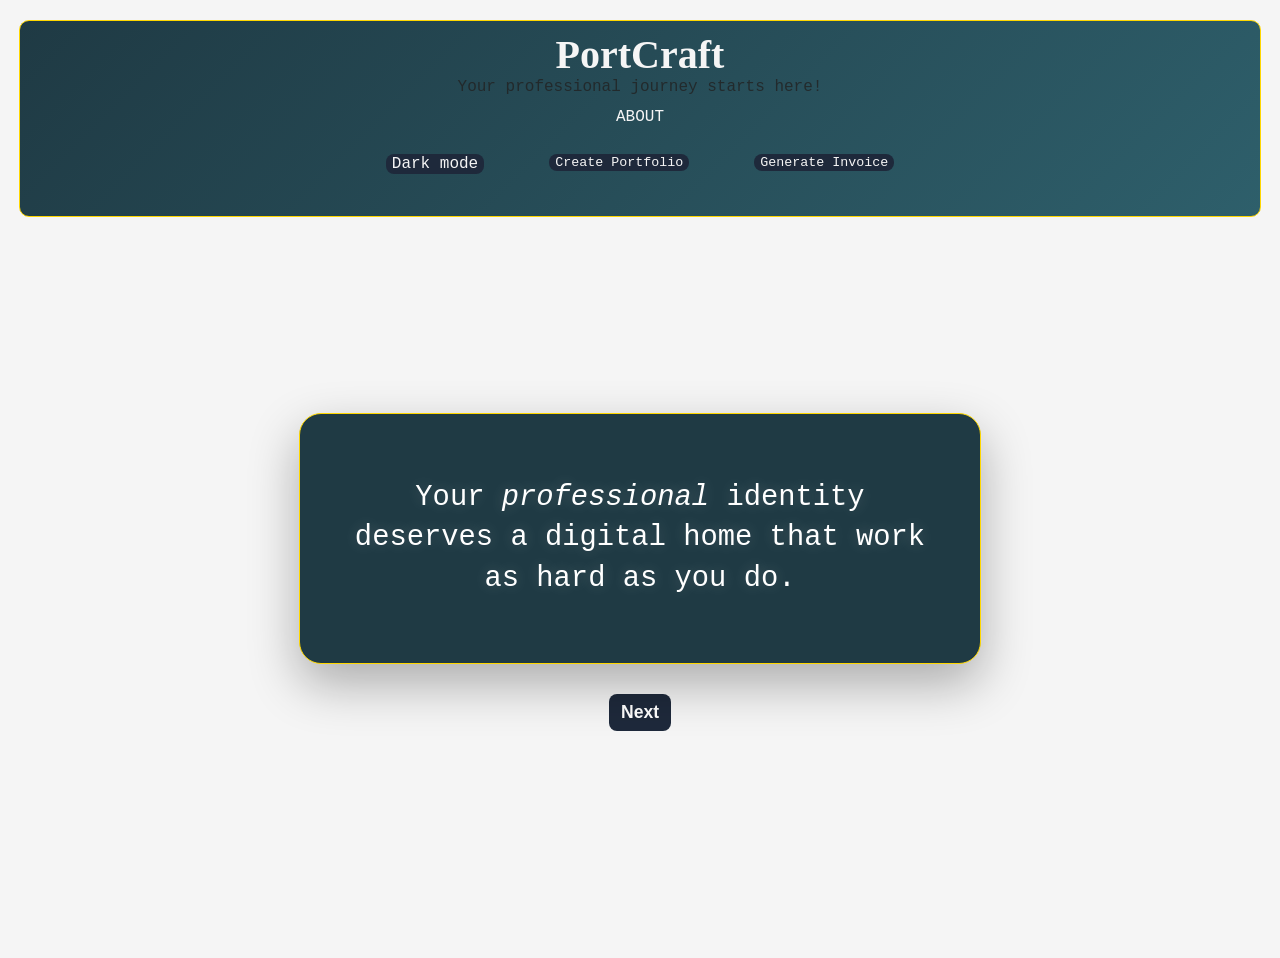
<file: index.html>
<!DOCTYPE html>
<html lang="en">
<head>
    <meta charset="UTF-8">
    <meta name="viewport" content="width=device-width, initial-scale=1.0">
    <title>PortCraft</title>
    <link rel="stylesheet" href="./css/landing.css">
</head>
<body>
    <header id="top">
    <div class="logo">
        <h1>PortCraft</h1>
        <p class="tagline">Your professional journey starts here!</p>
    </div>

    <div id="nav-container">
        <div id="nav-box">
        <nav>
        <ul>
            <li><a href="#about" id="about-link" class="nav-link">About</a></li>
            <li><a href="#home" id="back-to-home" class="nav-link hidden">Back to Home</a></li>
        </ul>
        </div>

        <div id="shortcut">
        <button id="toggle" aria-label="Change to dark mode" class="nav-link">Dark mode</button>
        <a href="workshop.html#portfolio"><button>Create Portfolio</button></a>
        <a href="workshop.html#invoice"><button>Generate Invoice</button></a>
        </div>
        
    </div>  
    </header>

    <!--persuasive contents skeleton starts here-->
    <section id="persuasion-section">
        <div class="text-box">
        <h1 id="main-text">Your <em>professional</em> identity deserves a digital home that work as hard
        as you do.</h1>
        </div>
        <div class="ctrl-panel">
        <button id="click-me">Next</button>

        <div id="choices" class="hidden">
            <button id="yes-btn">Yes</button>
            <button id="no-btn">No</button>
        </div>
        </div>
    </section>

    </section>
<!--Ends Here-->











<!--Rps skeleton starts here-->
    <section id="rps-game" class="hidden">
        <h1 id="intro">Rock-Paper-Scissors</h1>
        <div id="arsenal">
        <p>Best of Luck!</p>
        <button id="rock">Rock</button>
        <button id="paper">Paper</button>
        <button id="scissors">Scissors</button>
        </div>

        <div id="results">
            <p id="round-result">Choose your weapon to begin!</p>
            <p id="score-board">Computer: <span id="computer-score">0</span> | Player: <span id="player-score">0</span></p>
        </div>

    <footer>
        <div class="footer-content">
            <h3 class="footer-title">About PortCraft</h3>
        <p>PortCraft helps users create a professional portfolio, generate invoices, and interact through a gamified experience.</p>
<p id="right">&copy; 2026 PortCraft. All rights reserved.</p>
        </div>
<section id="workshop-intro">
    <article>
        <p>
            In a world driven by first impressions, Our portfolio is our first handshake.
            Don't settle for templates, create something that reflects your unique skills.
        </p>
    </article>
</section>
<script src="./js/landing.js"></script>
<!--<script src="./js/workshop.js"></script>-->
    </footer>
<!--Rps skeleton ends here!-->





</body>

</html>
</file>
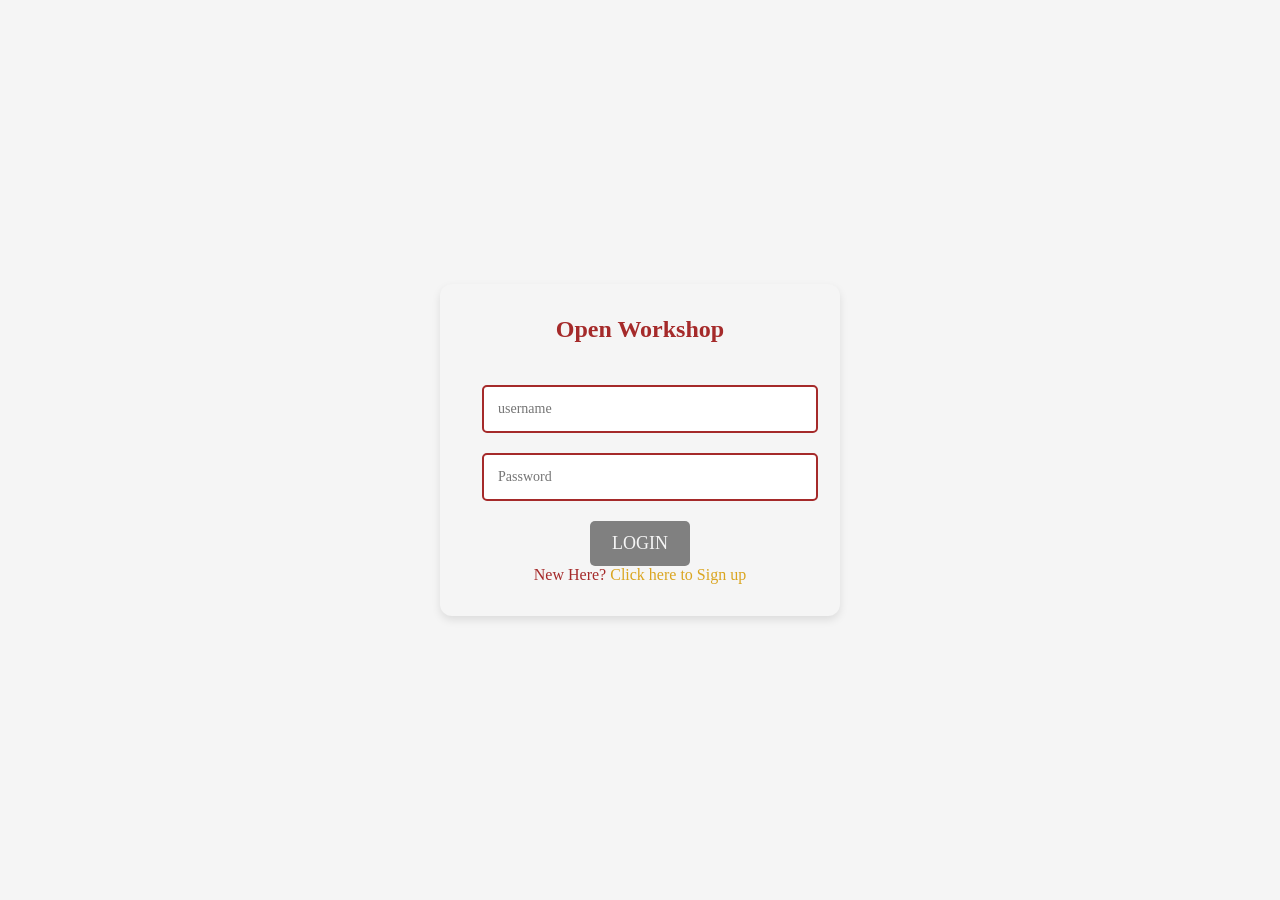
<file: login.html>
<!DOCTYPE html>
<html lang="en">
<head>
    <meta charset="UTF-8">
    <meta name="viewport" content="width=device-width, initial-scale=1.0">
    <title>Login/Signup</title>
    <link rel="stylesheet" href="./css/login.css">
</head>
<body>
    <div id="auth-container" class="hidden">

      <div id="signup-form">
         <form id="signup-section">
            <h2>Create Your Account</h2>
            <input type="text" id="signup-username" autocomplete="off" placeholder="username" required>
            <input type="password" id="signup-pwd" autocomplete="off" placeholder="Password" required>
            <button type="submit" id="signup-btn" class="auth-btn">SIGNUP</button>
         </form>
         <p>Already have an account? <a href="#" id="switch-to-login">Click here to login</a></p>
      </div>


      <div id="login-form">
         <form id="login-section" >
            <h2>Open Workshop</h2>
            <input type="text" id="login-username" autocomplete="off" placeholder="username" required>
            <input type="password" id="login-pwd" autocomplete="off" placeholder="Password" required>
            <button type="submit" id="login-btn" class="auth-btn">LOGIN</button>
         </form>

         <p>New Here? <a href="#" id="switch-to-signup">Click here to Sign up</a></p>
      </div>
      <div id="message" style="display: none;">
         <p id="err-msg">Username/Password does not exist.</p>
         <p id="suc-msg">Welcome back!</p>
      </div>


    </div>
    <script type="module" src="./js/login.js"></script>
</body>
</html>
</file>
<file: css/landing.css>
html{
    scroll-behavior: smooth;
}
:root {
    --bg-color: whitesmoke;
    --text-color: #222;
    --accent: #00ff6347;
    --font-main: 'Franklin Gothic Medium', 'Arial Narrow', Arial, sans-serif;
}

[data-theme = 'dark'] {
    --bg-color: #000;
    --text-color: #fff;
    --accent: #ff00ea;

}

#toggle {
    display: flex;
    align-items: center;
    order: -1;
}

body {
    background-color: var(--bg-color);
    margin: 0;
    padding: 20px;
    min-height: 100vh;
    color: var(--text-color);
    align-items: center;
    display: flex;
    flex-direction: column;
    align-items: center;
    font-family: var(--font-main);
    transition: background-color 0.3s ease;
    justify-content: space-between;
}


/* Header */
header {
    /* FIX: Changed from hardcoded #000 to var(--text-color) to support dark mode */
    color: var(--text-color);
    max-width: 100%;
    width: 100%;
    gap: 5px;
    border-bottom: 2px solid rgba(0,0,0,0.1);
    background: linear-gradient(135deg,#1f3a44,#2e5f6b);
    border-radius: 10px;
    border: 1.4px solid gold;
   /* box-sizing: border-box;*/
}
#nav-container{
    display: flex;
    flex-direction: column;
    justify-content: center;
    margin-bottom: 2rem;
}

#shortcut{
    display: flex;
    flex-direction: row;
    gap: 45px;
    justify-content: center;
    margin-top: 12px;
}
#shortcut button {
    background: #1e293b;
    margin: 10px;
    color: #f5f5f5;
    font-family:  'Courier New', Courier, monospace,Georgia, Arial, Helvetica, sans-serif;
    font-weight: 500;
    border-radius: 8px;
    width: auto;
    border-style: none;
    
}
nav{
    font-family: 'Courier New', Courier, monospace,Arial, Helvetica, sans-serif;
    font-weight: 500;
    text-transform: uppercase;
}
#about-link, #back-to-home{
    color: #f5f5f5;
}
#shortcut button:hover,#about-link:hover, #back-to-home:hover {
    transform: translateY(-3px);
    box-shadow: 0 5px 15px rgba(0,0,0,0.3);
}


.icon {
    justify-content: space-between;
}
.nav-link {
    text-decoration: none;
    color: var[--text-color];
    font-size: 1rem;
    transition: color 0.3s ease;
}

.nav-link:hover {
    color: var(--accent-color);

}


.logo h1 {
    color: #f5f5f5;
    margin: 0;
    font-weight: 600;
    font-family: 'Times New Roman', Times, serif;
    font-size: 2.5rem;
}

.link-container {
    display: flex;
    align-items: center;
    justify-content: center;
    gap: 15px;
}

.logo {
    display: flex;
    flex-direction: column;
    align-items: center;
    text-align: center;
    margin: 10px;
}

nav ul li {
    margin: 2px 0;
}
nav li{
    color: #f5f5f5;
}
nav ul {
    list-style-type: none;
    padding: 0;
    margin: 0;
    text-align: center;
    display: flex;
    flex-direction: column;
    align-items: center;
}

.tagline {
    margin: 0;
    font-size: 1rem;
    font-family: monospace,Cambria, Cochin, Georgia, Times, 'Times New Roman', serif;
    opacity: 0.8;
    color: var(--text-color);
}
/*Header ends here*/



/*persuasion page*/

#persuasion-section {
    display: flex;
    flex-direction: column;
    justify-content: center;
    align-items: center;
    height: 80vh;
    text-align: center;
}
.text-box {
    max-width: 600px;
    padding: 40px;
    box-shadow: 0 20px 50px rgba(0,0,0,0.3);
    transition: all 0.5s ease;
    background: #1f3a44;
    backdrop-filter: blur(10px);
    -webkit-backdrop-filter: blur(10px);
    border: 1.4px solid gold;
    border-radius: 22px;
}

@keyframes pulse-grow {
    0% {transform: scale(1); }
    50% {transform: scale(1.02);}
    100% {transform: scale(1);}
}
.text-box-pulse {
    animation: pulse-grow 0.4s ease-out;
}

#main-text {
    font-size: 1.8rem;
    color: #fff;
    text-decoration: #fff;
    font-weight: 500;
    font-family: monospace,'Gill Sans', 'Gill Sans MT', Calibri, 'Trebuchet MS', sans-serif,'Trebuchet MS', sans-serif;
    text-shadow: 0 0 15px rgba(255, 255, 255, 0.2);
    line-height: 1.4;
}

.ctrl-panel {
    min-height: 60px;
}

#click-me,#yes-btn,#no-btn{
    padding: 8px 12px;
    font-size: 1.1rem;
    border-radius: 8px;
    cursor: pointer;
    transition: all 0.3s ease;
    border: none;
    margin: 10px;
    font-weight: bold;
}

#click-me {
    background-color: #1e293b;
    color: white;
}
#yes-btn {
    background-color: #2ecc71;
    color: whitesmoke;
    transition: transform 0.3s cubic-bezier(0.175, 0.885, 0.32, 1.275);
}
#no-btn {
    background-color: #e74c3c;
    color: whitesmoke;
}
#click-me:hover, #yes-btn:hover {
    transform: translateY(-3px);
    box-shadow: 0 5px 15px rgba(0,0,0,0.3);
}
#choices {
    display: flex;
    gap: 20px;
    justify-content: center;
}
#click-me, #choices {
    margin-top: 30px;

}
/*End of persuasion






/* ======= Rps and Footer section ======== */

#rps-game {
    margin-top: 25px;
    font-family: 'Gill Sans', 'Gill Sans MT', Calibri, 'Trebuchet MS', sans-serif;
    text-align: center;
    border: 1.4px solid gold;
    padding: 30px;
    background-color: #1f3a44;
    box-shadow: 0 10px 30px rgba(0,0,0,0.2);
    width: 85%;
    max-width: 100%;
    border-radius: 17px;
}


#arsenal {
    margin-top: 30px;
    margin-bottom: 30px;
    padding: 20px;
}

#rock, #paper, #scissors {
    font-size: 15px;
    padding: 12px 22px;
    margin: 15px;
    cursor: pointer;
    border: none;
    border-radius: 10px;
    font-family: 'Courier New', Courier, monospace,Arial, Helvetica, sans-serif;
    color: #f5f5f5;
    background-color: #1e293b;

}
#rock:hover, #paper:hover,#scissors:hover {
    transform: translateY(-3px);
    box-shadow: 0 5px 15px rgba(0,0,0,0.3);
    background-color: #a52;
    transform: scale(1.05);
}
#score-board {
    font-size: 1.4rem;
    margin-top: 20px;
    margin-bottom: 20px;
}

#round-result {
    font-size: 2rem;
    margin-top: 20px;
    margin-bottom: 20px;
}

.results {
    font-size: 31px;
    margin-top: 30px;
    margin-bottom: 22px;
}

#intro {
    margin-top: 20px;
    color: #ffffff;
    font-family: 'Courier New', Courier, monospace,Arial, Helvetica, sans-serif;
    font-size: 40px;
}




footer {
    display: flex;
    justify-content: center;
    align-items: center;
    max-width: 500px;
    width: 100%;
    gap: 30px;
    padding: 40px 20px;
    border-top: 1px solid rgba(0,0,0,0.1);
    margin-top: 50px;
    box-sizing: border-box;
}

.footer-content {
    background-color: rgba(255, 255, 255, 0.5);
    border: 1px solid rgba(255, 255, 255, 0.1);
    border-radius: 15px;
    padding: 30px;
   /* max-width: 500px;
    width: 100%;*/
    text-align: center;
    box-shadow: 0 4px 15px rgba(0,0,0,0.5);
    box-sizing: border-box;
}

.footer-content p {
    color: var(--text-color);
    font-size: 1rem;
    margin: 10px 0;
}


#right {
    margin-top: 20px;
    font-size: 0.9rem;
    color: #000;
    opacity: 0.7;
}

.footer-title {
    color: #1e293b;
    font-family: 'Courier New', Courier, monospace;
    font-size: 1.8rem;
    text-align: center;
    width: 100%;
}

[data-theme='dark'] .footer-content {
    background-color: rgba(255, 255, 255, 0.5);
    border-color: rgba(255, 255, 255, 0.1);
}
/* ======= Footer and Rps Ends here ======== */





.hidden {
    display: none !important;
}
</file>
<file: css/login.css>
* {
    margin: 0;
    padding: 0;
    box-sizing: border-box;
}

body {
    background: #f5f5f5;
    color: brown;
    display: flex;
    justify-content: center;
    align-items: center;
    min-height: 100vh;
    padding: 25px;
    font-family: cursive; 
}
.hidden {
    display: block;
}
#auth-container {
    background: whitesmoke;
    padding: 2rem;
    border-radius: 12px;
    text-align: center;
    width: 100%;
    box-shadow: 0 4px 8px rgba(0,0,0,0.1);
    max-width: 400px;
}
h2 {
    color: #a52a2a;
    margin-bottom: 2rem;
}
input[type="text"], input[type="password"] {
    width: 100%;
    padding: 14px;
    margin: 10px;
    border: 2px solid #a52a2a;
    border-radius: 5px;
    font-size: 14px;
    font-family: inherit;
}
.auth-btn {
    background-color: #808080;
    color: #f5f5f5;
    padding: 12px 22px;
    margin-top: 10px;
    font-family: inherit;
    font-size: 18px;
    cursor: pointer;
    border-radius: 5px;
    border: none;
}
.auth-btn:hover {
    background: #a52a2a;
}
#switch-to-login, #switch-to-signup {
    color: #daa520;
    text-decoration: none;
}
#switch-to-login, #switch-signup:hover {
    text-decoration: underline;
}
#message {
    margin-top: 10px;
    padding: 10px;
    border-radius: 7px;
}
#err-msg {
    color: #a52a2a;
    background: #f5f5f5;
}
</file>
